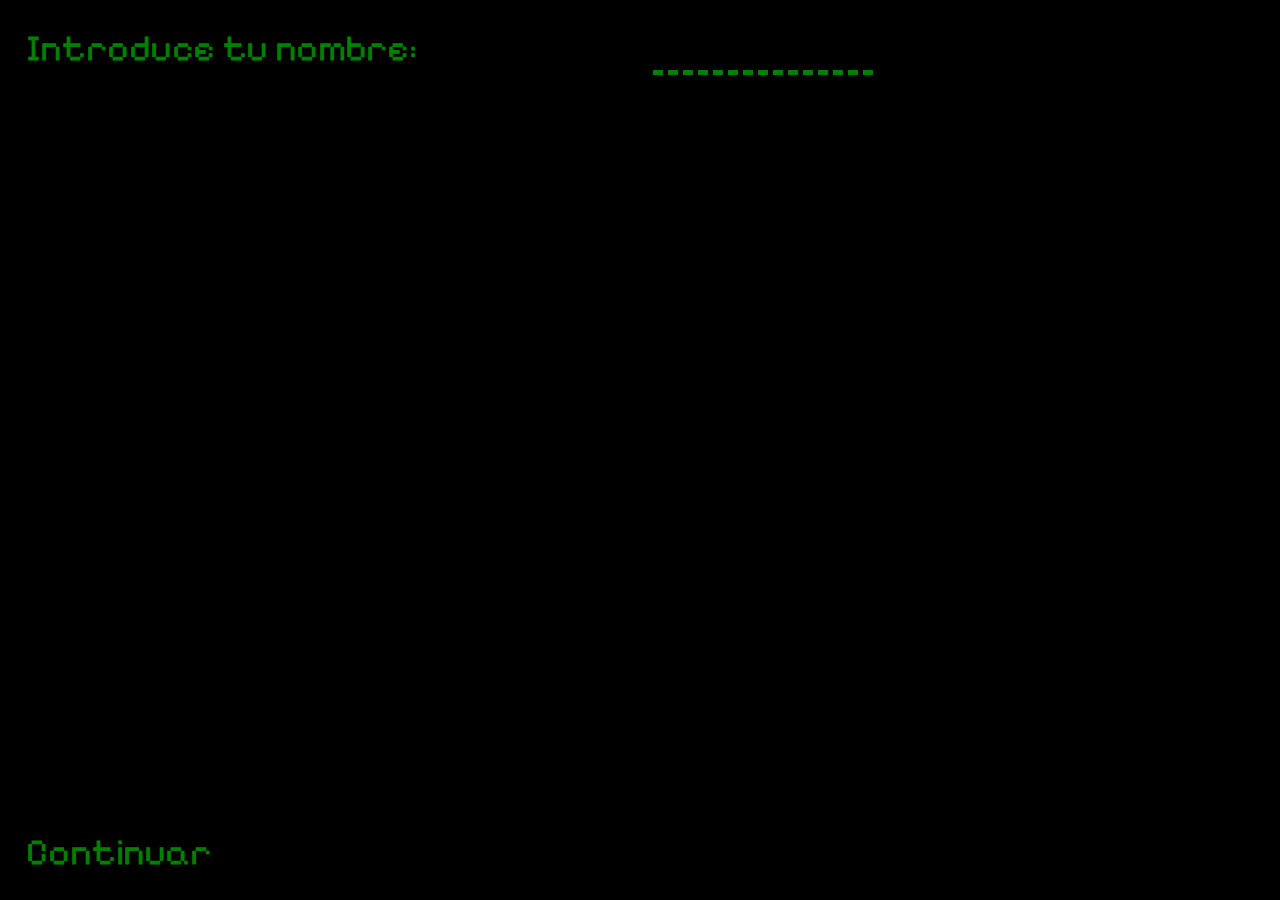
<file: index.html>
<!DOCTYPE html>
<html lang="es">
<head>
    <meta charset="UTF-8">
    <meta name="viewport" content="width=device-width, initial-scale=1.0">
    <title>Misterio</title>
    <link rel="stylesheet" href="style.css">
</head>
<body>
    <main>
        <div class="todo">
            <div>
                <p>Introduce tu nombre:</p>
            </div>
            <div class="panel">
                <input type="text" maxlength="10" id="nombre" name="nombre">
            </div>
        </div>
        <a class="siguiente" onclick="guardarNombre()" href="main.html">Continuar</a>
    </main>
    <script type="text/javascript">
        function guardarNombre() {
            if (document.getElementById('nombre').value !== '') {
                localStorage.setItem('nombre', document.getElementById('nombre').value);
            }
        }
    </script>
</body>
</html>
</file>
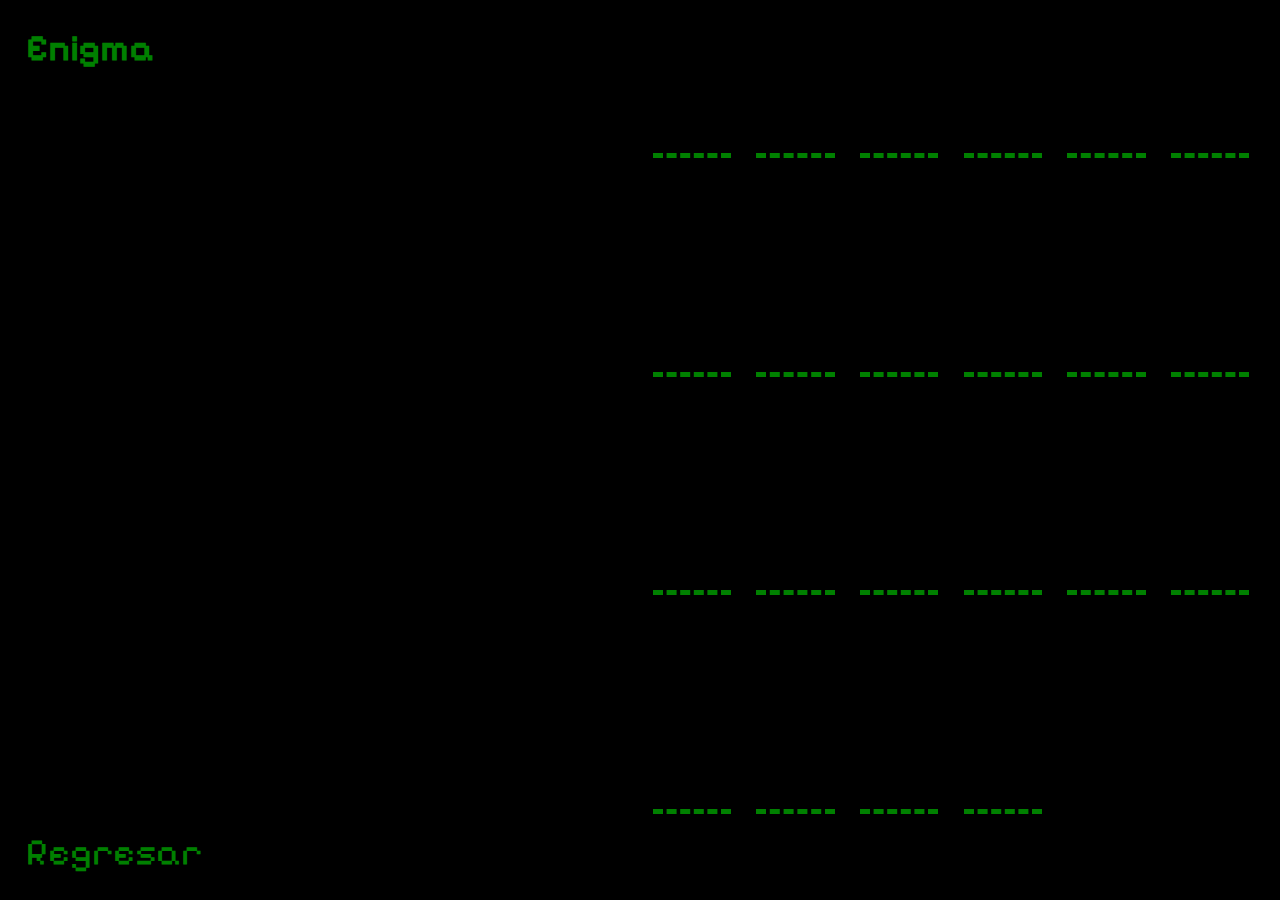
<file: form.html>
<!DOCTYPE html>
<html lang="en">
<head>
    <meta charset="UTF-8">
    <meta name="viewport" content="width=device-width, initial-scale=1.0">
    <title>Enigma</title>
    <link rel="stylesheet" href="style.css">
</head>
<body>
    <main>
        <div class="todo">
            <div>
                <h1>Enigma</h1>
            </div>
            <div id="form" class="panel misiones">
            </div>
            <div id="pista" class="panel hint">
                <h1 onclick="navigator.clipboard.writeText('KOTXUKIVBIKOEOVXEIÑBKI');">KOTXUKIVBIKOEOVXEIÑBKI</h1>
                <input id='pass' type="text" maxlength="22">
                <p>Pista: Ya has desarrollado una aplicacion para decifrar esto<br><br>Puedes dar click para copiar el texto</p>
            </div>
            <a class="siguiente" href="main.html">Regresar</a>
        </div>
    </main>
    <script src="form.js" type="text/javascript"></script>
</body>
</html>
</file>
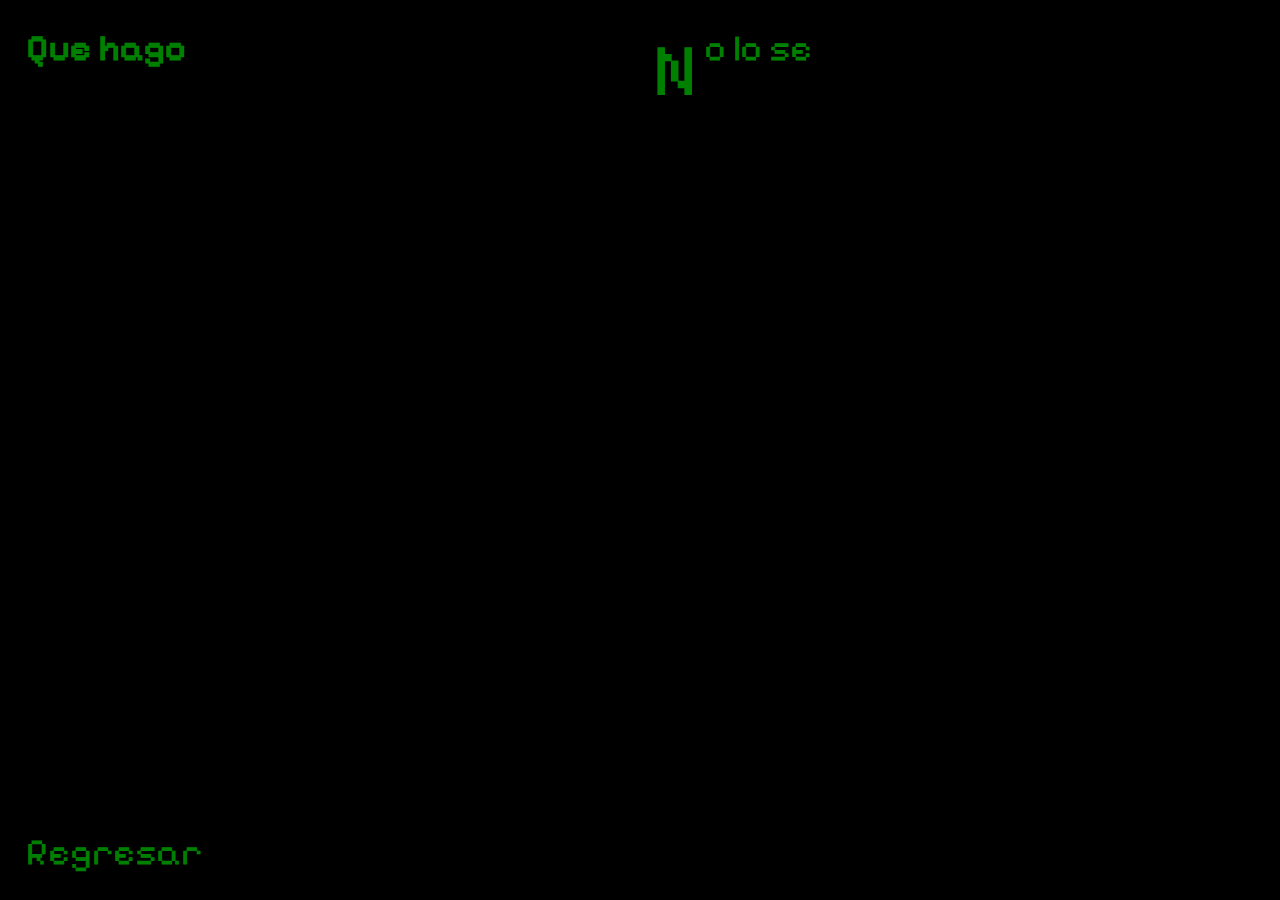
<file: historia.html>
<!DOCTYPE html>
<html lang="en">
<head>
    <meta charset="UTF-8">
    <meta name="viewport" content="width=device-width, initial-scale=1.0">
    <title>Historia</title>
    <link rel="stylesheet" href="style.css">
</head>
<body>
    <main class="his">
        <div class="todo">
            <div>
                <h1 id="titulo">Que hago</h1>
            </div>
            <div class="panel historia">
                <p id='cuento' class="cuento">No lo se</p>
            </div>
        </div>
        <a class="siguiente" href="main.html">Regresar</a>
    </main>
    <script src="app.js" type="text/javascript"></script>
</body>
</html>
</file>
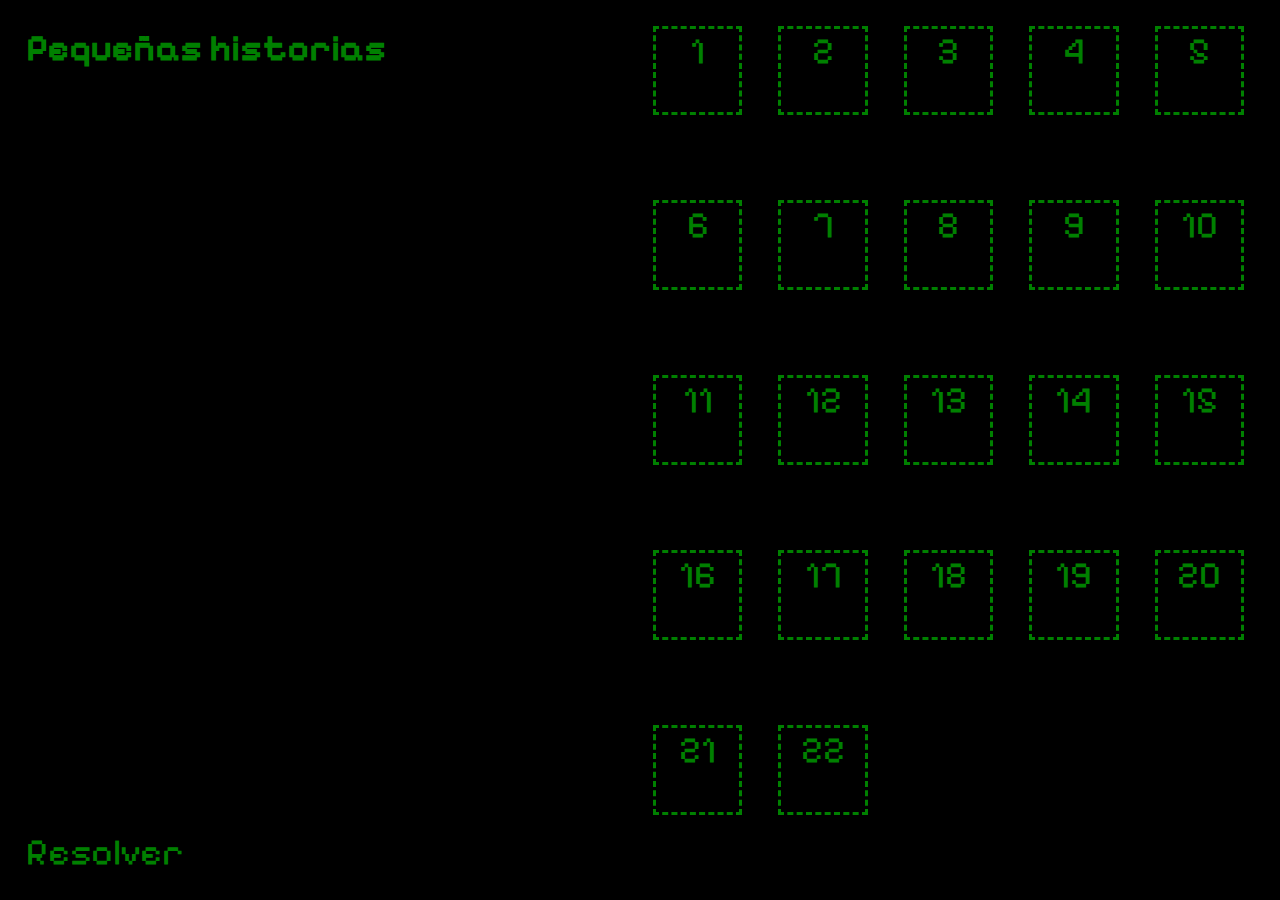
<file: main.html>
<!DOCTYPE html>
<html lang="en">
<head>
    <meta charset="UTF-8">
    <meta name="viewport" content="width=device-width, initial-scale=1.0">
    <title>Menu</title>
    <link rel="stylesheet" href="style.css">
</head>
<body>
    <main>
        <div class="todo">
            <div>
                <h1>Pequeñas historias</h1>
                <a href="index.html" id="usuario"></a>
            </div>
            <div id="misiones" class="panel misiones">
            </div>
        </div>
        <a class="siguiente" href="form.html">Resolver</a>
    </main>
    <script type="text/javascript">
        window.onload = function(){
        document.getElementById('usuario').innerHTML=localStorage.getItem("nombre");
        const misiones =document.getElementById('misiones');
        for(let i = 0; i < 22; i++){
        let a=document.createElement('a');
        a.innerHTML = i+1;
        a.dataset.id=i;
        a.href="historia.html";
        a.addEventListener('click',function(){
            localStorage.setItem('historia',i);
        })
        misiones.appendChild(a);
        }
    }
    </script>
</body>
</html>
</file>
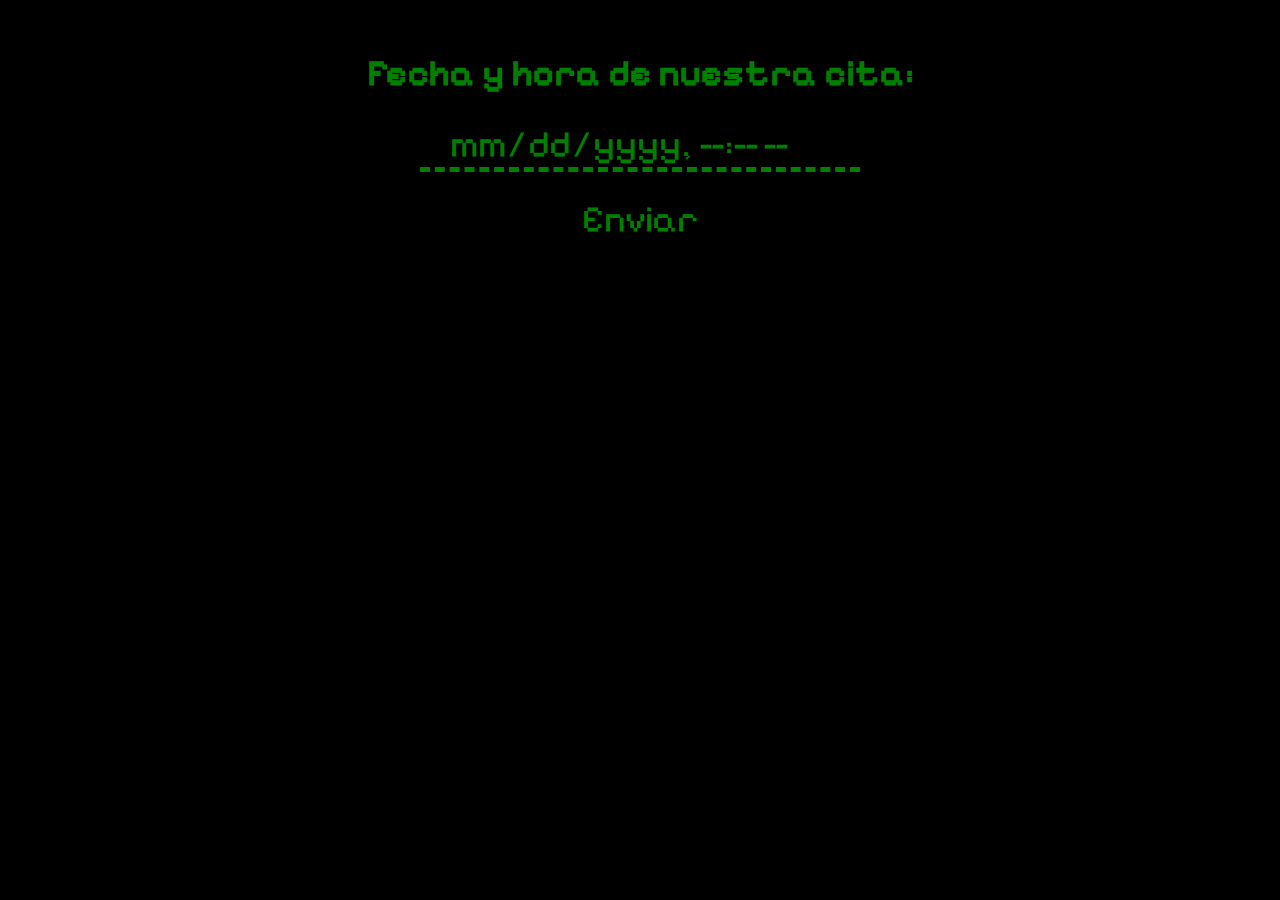
<file: reloj.html>
<!DOCTYPE html>
<html lang="en">
<head>
    <meta charset="UTF-8">
    <meta name="viewport" content="width=device-width, initial-scale=1.0">
    <title>Reloj</title>
    <link rel="stylesheet" href="style.css">
</head>
<body>
    <main>
        <form method="POST"action="https://script.google.com/macros/s/AKfycby2Gx8VCBkud2vlxO5hUDCbX9lmCdkadO7Zl7LHUqd3BhVEDVFoOma61--FCQENIpwk_Q/exec">
            <h1>Fecha y hora de nuestra cita:</h1>
            <input id="fecha" name="fecha" type="datetime-local">
            <button>Enviar</button>
        </form>
    </main>
</body>
</html>
</file>
<file: style.css>
@font-face {
    font-family: 'Pixel';
    src: url(pixel.ttf);
}

* {
  margin: 0;
  padding: 0;
  box-sizing: border-box;
  color: green;
  font-family: 'Pixel', sans-serif;
    font-size: calc(1.2rem + 0.5vw);
    
}

body{
    background-color: #000;
}

::selection{
    background-color: transparent;
    color: white;
}

main{
    width: 100%;
    height: 100vh;
}

input{
    background-color: transparent;
    outline: none;
    border: none;
    border-bottom: 0.2rem dashed green;
    width: 10ch;
    
}

.todo {
    padding: 1rem;
    display: flex;
    gap: 1rem;
    height: 100%;
}

.siguiente{
    position: absolute;
    bottom: 1rem;
    left: 1rem;
}

.his a{
    background-color: #000;
    width: 100%;
    bottom: 0;
    left: 0;
    padding: 1rem;
}

.cuento{
    margin-bottom: 3rem;
}

.cuento::first-letter{
    font-size: 200%;
    float: left;
    margin-right: 0.1em;
}

a,.siguiente{
    text-decoration: none;
}

:is(a,.siguiente):hover{
    color: white;
    cursor: pointer;
}

.todo div{
    width: 100%;
}

.misiones{
    display: grid;
    grid-template-columns: repeat(auto-fit, minmax(calc(3rem + 1vw), 1fr));
    gap: 1rem;
}

.historia{
    text-wrap: pretty;
    word-wrap: break-word;
    overflow-y: scroll;
}

.misiones a{
    text-align: center;
    width: calc(3rem + 1vw);
    height: calc(3rem + 1vw);
    border: calc(0.1rem + 0.1vw) dashed green;
}

.misiones a:hover{
    border-color: white;
}

.misiones:has(input){
    display: flex;
    flex-wrap: wrap;
    justify-content: left;
    align-items: center;
}

.misiones input:disabled{
    border: 0.2rem dashed green;
}

.hint p{
    margin-top: 1rem;
}

.hint h1{
    cursor: pointer;
}

.hint{
    display: none;
}

.hint input{
    margin-top: 1rem;
    width: 22ch;
}

.misiones input{
    width: calc(3rem + 0.1vw);
    text-align: center;
    font-size: 150%;
}

.misiones input:focus{
    border-color: white;
    color: white;
}

form h1{
    text-align: center;
}

form{
    display: flex;
    flex-direction: column;
    justify-content: center;
    align-items: center;
    padding: 2rem;
}

form input{
    width: 20ch;
    text-align: center;
    margin: 1rem;
}

main button{
    background-color: transparent;
    outline: none;
    border: none;
}

main button:hover{
    color: white;
    cursor: pointer;
}

@media screen and (max-width: 600px) {
    .todo {
        align-items: center;
        flex-direction: column;
    }
}
</file>
